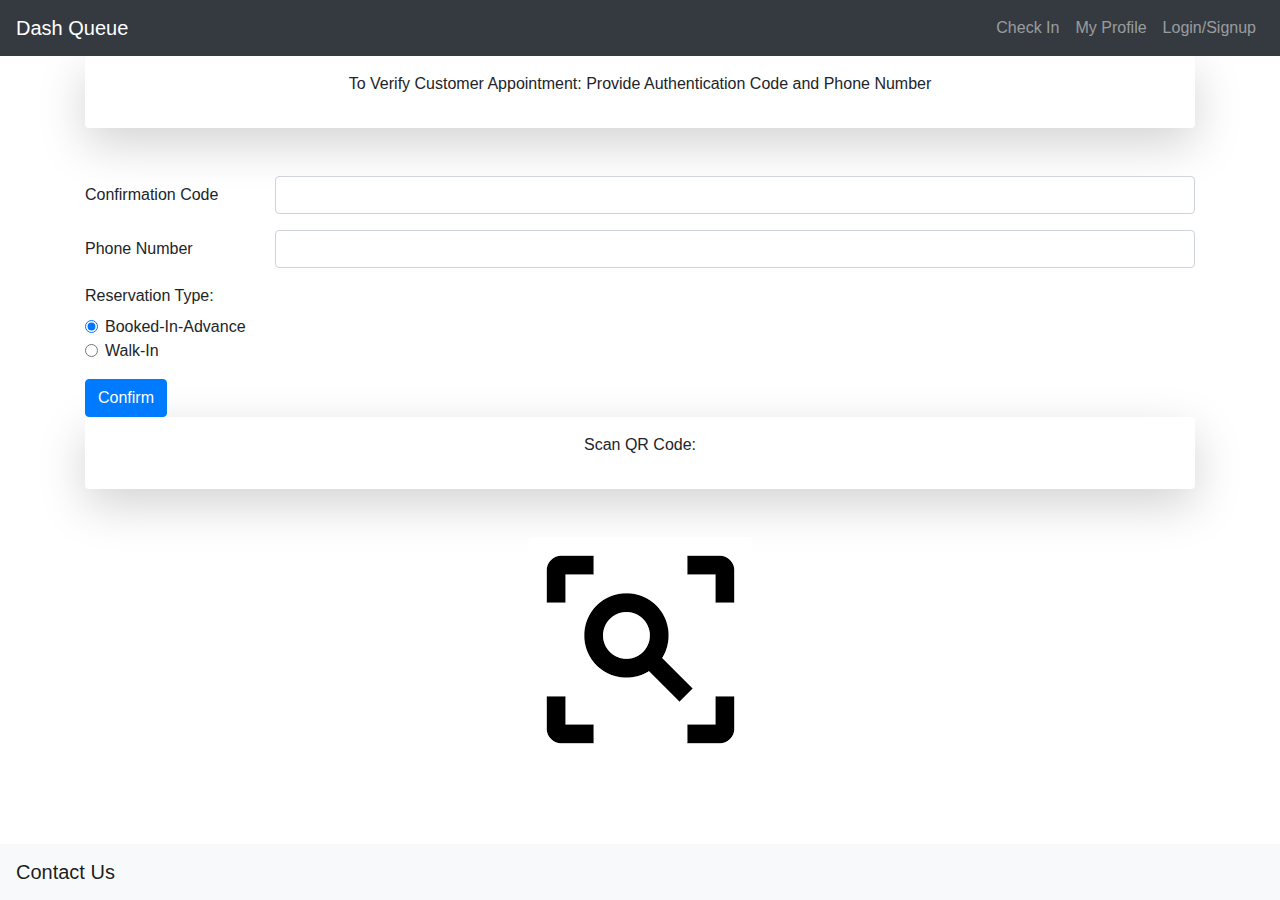
<file: employee_main.html>
<!DOCTYPE html>
<html>

<head>

    <meta charset="utf-8">
    <title>Dash Queue</title>
    <meta name="comp1800 boilerplate code" content="my bcit project">
    <meta name="author" content="BCIT">

    <!-- Bootstrap for Mobile-gfirst, and JQuery -->
    <meta name="viewport" content="width=device-width, initial-scale=1, shrink-to-fit=no">
    <link rel="stylesheet" href="https://maxcdn.bootstrapcdn.com/bootstrap/4.3.1/css/bootstrap.min.css">

    <!-- Optional styles and scripts of your own -->


</head>

<body>

    <!-------------------------------------->
    <!-- The following is HTML for layout -->
    <!-------------------------------------->
    <!-- Header Navigation Bar -->
    <nav class="navbar navbar-expand-lg navbar-dark bg-dark">
        <a class="navbar-brand" href="index.html">Dash Queue</a>
        <button class="navbar-toggler" type="button" data-toggle="collapse" data-target="#navbarTogglerDemo02">
            <span class="navbar-toggler-icon"></span>
        </button>
        <div class="collapse navbar-collapse" id="navbarTogglerDemo02">
            <ul class="navbar-nav ml-auto">
                <li class="nav-item">
                    <a class="nav-link" href="user_main.html">Check In</a>
                </li>
                <li class="nav-item">
                    <a class="nav-link" href="profile.html">My Profile</a>
                </li>
                <li class="nav-item">
                    <a class="nav-link" href="login.html">Login/Signup</a>
                </li>
            </ul>
        </div>

    </nav>

    <nav class="navbar fixed-bottom navbar-light bg-light">
        <a class="navbar-brand" href="contactus.html">Contact Us</a>
    </nav>

    <div class="container">
        <div class="shadow-lg p-3 mb-5 bg-white rounded">
            <p class="text-center"> To Verify Customer Appointment: Provide Authentication Code and Phone Number </p>
        </div>

        <form>
            <div class="row mb-3">
                <label for="inputEmail3" class="col-sm-2 col-form-label">Confirmation Code</label>
                <div class="col-sm-10">
                    <input type="email" class="form-control" id="inputEmail3">
                </div>
            </div>
            <div class="row mb-3">
                <label for="inputPassword3" class="col-sm-2 col-form-label"> Phone Number </label>
                <div class="col-sm-10">
                    <input type="phone number" class="form-control" id="inputPassword3">
                </div>
            </div>
            <fieldset class="row mb-3">
                <legend class="col-form-label col-sm-2 pt-0"> Reservation Type: </legend>
                <div class="col-sm-10">
                    <div class="form-check">
                        <input class="form-check-input" type="radio" name="gridRadios" id="gridRadios1" value="option1"
                            checked>
                        <label class="form-check-label" for="gridRadios1">
                            Booked-In-Advance
                        </label>
                    </div>
                    <div class="form-check">
                        <input class="form-check-input" type="radio" name="gridRadios" id="gridRadios2" value="option2">
                        <label class="form-check-label" for="gridRadios2">
                            Walk-In
                        </label>
                    </div>
                </div>
            </fieldset>
    <button type="submit" class="btn btn-primary">Confirm</button>
    </form>
    <div class="shadow-lg p-3 mb-5 bg-white rounded">
        <p class="text-center"> Scan QR Code: </p>
    </div>
    </div>
    <div>
        <img src="[data-uri]"
            class="rounded mx-auto d-block" alt="...">
    </div>
    </div>



    <!----------------------------------------------->
    <!-- JS: Boostrap, Firebase, API related    -->
    <!----------------------------------------------->
    <script src="https://code.jquery.com/jquery-3.4.1.slim.min.js"
        integrity="sha384-J6qa4849blE2+poT4WnyKhv5vZF5SrPo0iEjwBvKU7imGFAV0wwj1yYfoRSJoZ+n" crossorigin="anonymous">
        </script>
    <script src="https://cdn.jsdelivr.net/npm/popper.js@1.16.0/dist/umd/popper.min.js"
        integrity="sha384-Q6E9RHvbIyZFJoft+2mJbHaEWldlvI9IOYy5n3zV9zzTtmI3UksdQRVvoxMfooAo" crossorigin="anonymous">
        </script>
    <script src="https://stackpath.bootstrapcdn.com/bootstrap/4.4.1/js/bootstrap.min.js"
        integrity="sha384-wfSDF2E50Y2D1uUdj0O3uMBJnjuUD4Ih7YwaYd1iqfktj0Uod8GCExl3Og8ifwB6" crossorigin="anonymous">
        </script>

    <!--------------------------------------------------------------------->
    <!-- JS files: Your own JavaScript functions included here    -->
    <!--------------------------------------------------------------------->

</body>

</html>
</file>
